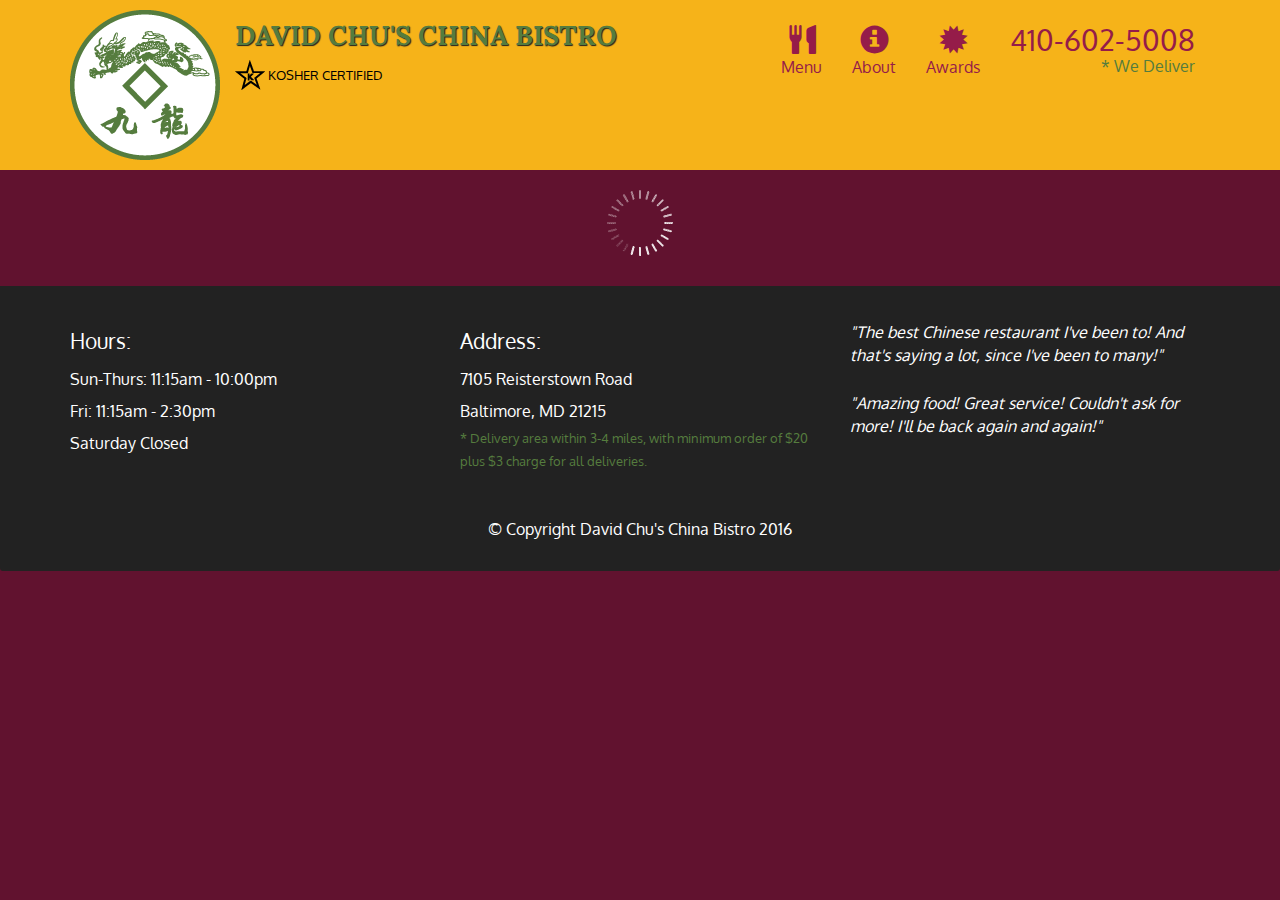
<file: index.html>
<!doctype html>
<html lang="en">
  <head>
    <meta charset="utf-8">
    <meta http-equiv="X-UA-Compatible" content="IE=edge">
    <meta name="viewport" content="width=device-width, initial-scale=1">
    <title>David Chu's China Bistro</title>
    <link rel="stylesheet" href="css/bootstrap.min.css">
    <link rel="stylesheet" href="css/styles.css">
    <link href='https://fonts.googleapis.com/css?family=Oxygen:400,300,700' rel='stylesheet' type='text/css'>
    <link href='https://fonts.googleapis.com/css?family=Lora' rel='stylesheet' type='text/css'>
  </head>
<body>
  <header>
    <nav id="header-nav" class="navbar navbar-default">
      <div class="container">
        <div class="navbar-header">
          <a href="index.html" class="pull-left visible-md visible-lg">
            <div id="logo-img" alt="Logo image"></div>
          </a>

          <div class="navbar-brand">
            <a href="index.html"><h1>David Chu's China Bistro</h1></a>
            <p>
              <img src="images/star-k-logo.png" alt="Kosher certification">
              <span>Kosher Certified</span>
            </p>
          </div>

          <button id="navbarToggle" type="button" class="navbar-toggle collapsed" data-toggle="collapse" data-target="#collapsable-nav" aria-expanded="false">
            <span class="sr-only">Toggle navigation</span>
            <span class="icon-bar"></span>
            <span class="icon-bar"></span>
            <span class="icon-bar"></span>
          </button>
        </div>
        
        <div id="collapsable-nav" class="collapse navbar-collapse">
           <ul id="nav-list" class="nav navbar-nav navbar-right">
            <li id="navHomeButton" class="visible-xs active">
              <a href="index.html">
                <span class="glyphicon glyphicon-home"></span> Home</a>
            </li>
            <li id="navMenuButton">
              <a href="#" onclick="$dc.loadMenuCategories();">
                <span class="glyphicon glyphicon-cutlery"></span><br class="hidden-xs"> Menu</a>
            </li>
            <li>
              <a href="#">
                <span class="glyphicon glyphicon-info-sign"></span><br class="hidden-xs"> About</a>
            </li>
            <li>
              <a href="#">
                <span class="glyphicon glyphicon-certificate"></span><br class="hidden-xs"> Awards</a>
            </li>
            <li id="phone" class="hidden-xs">
              <a href="tel:410-602-5008">
                <span>410-602-5008</span></a><div>* We Deliver</div>
            </li>
          </ul><!-- #nav-list -->
        </div><!-- .collapse .navbar-collapse -->
      </div><!-- .container -->
    </nav><!-- #header-nav -->
  </header>

  <div id="call-btn" class="visible-xs">
    <a class="btn" href="tel:410-602-5008">
    <span class="glyphicon glyphicon-earphone"></span>
    410-602-5008
    </a>
  </div>
  <div id="xs-deliver" class="text-center visible-xs">* We Deliver</div>

  <div id="main-content" class="container"></div>

  <footer class="panel-footer">
    <div class="container">
      <div class="row">
        <section id="hours" class="col-sm-4">
          <span>Hours:</span><br>
          Sun-Thurs: 11:15am - 10:00pm<br>
          Fri: 11:15am - 2:30pm<br>
          Saturday Closed
          <hr class="visible-xs">
        </section>
        <section id="address" class="col-sm-4">
          <span>Address:</span><br>
          7105 Reisterstown Road<br>
          Baltimore, MD 21215
          <p>* Delivery area within 3-4 miles, with minimum order of $20 plus $3 charge for all deliveries.</p>
          <hr class="visible-xs">
        </section>
        <section id="testimonials" class="col-sm-4">
          <p>"The best Chinese restaurant I've been to! And that's saying a lot, since I've been to many!"</p>
          <p>"Amazing food! Great service! Couldn't ask for more! I'll be back again and again!"</p>
        </section>
      </div>
      <div class="text-center">&copy; Copyright David Chu's China Bistro 2016</div>
    </div>
  </footer>

  <!-- jQuery (Bootstrap JS plugins depend on it) -->
  <script src="js/jquery-2.1.4.min.js"></script>
  <script src="js/bootstrap.min.js"></script>
  <script src="js/ajax-utils.js"></script>
  <script src="js/script.js"></script>
</body>
</html>
</file>
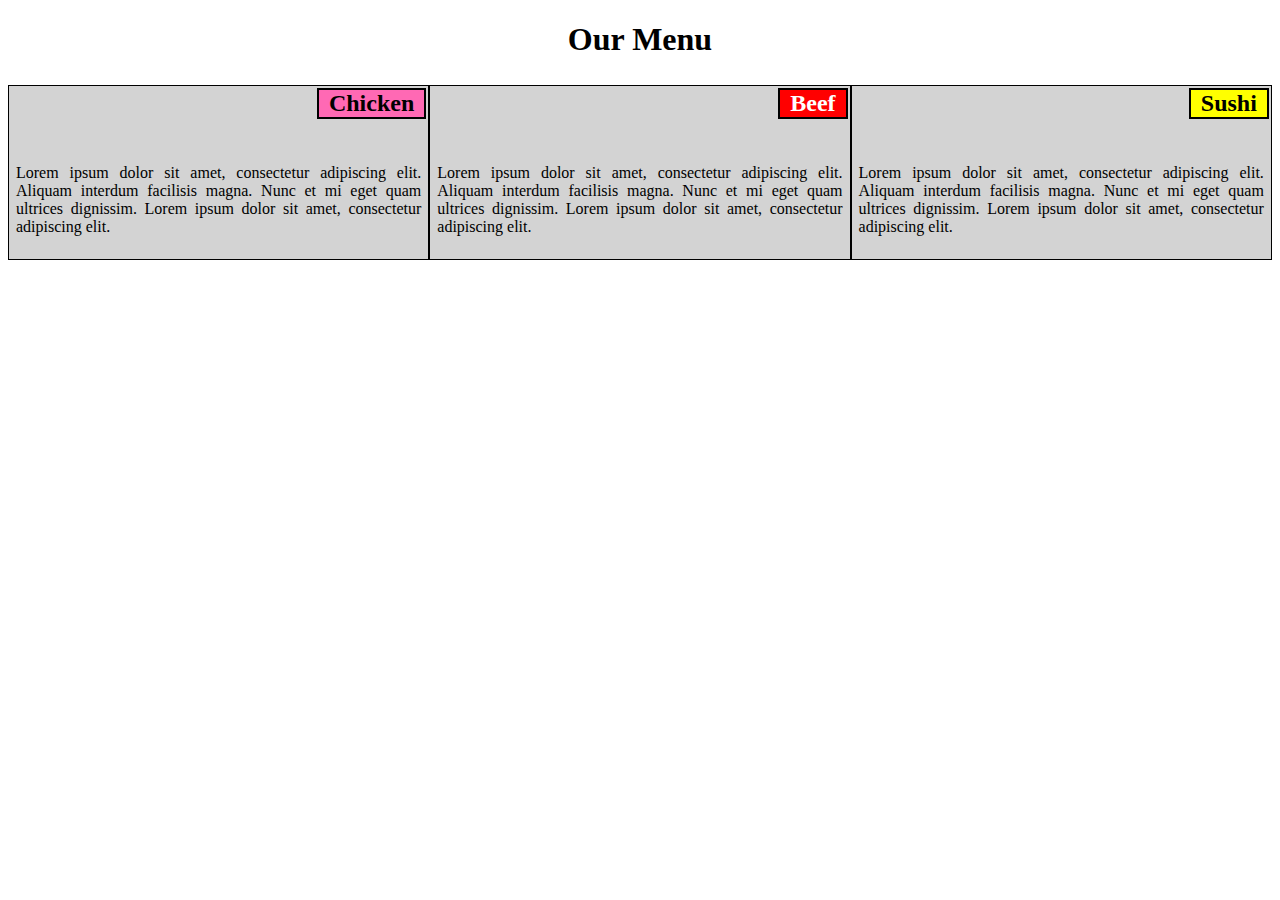
<file: module2/index.html>
<!DOCTYPE html>
<html lang="en">

<head>
    <meta charset="utf-8">
    <meta name="viewport" content="width=device-width, initial-scale=1">
    <link rel="stylesheet" href="css/styles.css">
</head>

<body>
    <div class="row">
        <h1>Our Menu</h1>
    </div>
    <div class="row">
        <section class="col-md-3 col-sm-6 col-xs-12">
            <h2 class="pink">Chicken</h2>
            <p>
                Lorem ipsum dolor sit amet, consectetur adipiscing elit. Aliquam interdum facilisis magna. Nunc et mi eget quam ultrices
                dignissim. Lorem ipsum dolor sit amet, consectetur adipiscing elit.
            </p>
        </section>
        <section class="col-md-3 col-sm-6 col-xs-12">
            <h2 class="red">Beef</h2>
            <p>
                Lorem ipsum dolor sit amet, consectetur adipiscing elit. Aliquam interdum facilisis magna. Nunc et mi eget quam ultrices
                dignissim. Lorem ipsum dolor sit amet, consectetur adipiscing elit.
            </p>
        </section>
        <section class="col-md-3 col-sm-12 col-xs-12">
            <h2 class="yellow">Sushi</h2>
            <p>
                Lorem ipsum dolor sit amet, consectetur adipiscing elit. Aliquam interdum facilisis magna. Nunc et mi eget quam ultrices
                dignissim. Lorem ipsum dolor sit amet, consectetur adipiscing elit.
            </p>
        </section>
    </div>
</body>

</html>
</file>
<file: css/styles.css>
body {
  font-size: 16px;
  color: #fff;
  background-color: #61122f;
  font-family: 'Oxygen', sans-serif;
}

/** HEADER **/
#header-nav {
  background-color: #f6b319;
  border-radius: 0;
  border: 0;
}

#logo-img {
  background: url('../images/restaurant-logo_large.png') no-repeat;
  width: 150px;
  height: 150px;
  margin: 10px 15px 10px 0;
}

.navbar-brand {
  padding-top: 25px;
}
.navbar-brand h1 { /* Restaurant name */
  font-family: 'Lora', serif;
  color: #557c3e;
  font-size: 1.5em;
  text-transform: uppercase;
  font-weight: bold;
  text-shadow: 1px 1px 1px #222;
  margin-top: 0;
  margin-bottom: 0;
  line-height: .75;
}
.navbar-brand a:hover, .navbar-brand a:focus {
  text-decoration: none;
}
.navbar-brand p { /* Kosher cert */
  color: #000;
  text-transform: uppercase;
  font-size: .7em;
  margin-top: 15px;
}
.navbar-brand p span { /* Star-K */
  vertical-align: middle;
}

#nav-list {
  margin-top: 10px;
}
#nav-list a {
  color: #951C49;
  text-align: center;
}
#nav-list a:hover {
  background: #E7E7E7;
}
#nav-list a span {
  font-size: 1.8em;
}

#phone {
  margin-top: 5px;
}
#phone a { /* Phone number */
  text-align: right;
  padding-bottom: 0;
}
#phone div { /* We Deliver */
  color: #557c3e;
  text-align: right;
  padding-right: 15px;
}

.navbar-header button.navbar-toggle, .navbar-header .icon-bar {
  border: 1px solid #61122f;
}
.navbar-header button.navbar-toggle {
  clear: both;
  margin-top: -30px;
}
/* END HEADER */

/* FOOTER */
.panel-footer {
  margin-top: 30px;
  padding-top: 35px;
  padding-bottom: 30px;
  background-color: #222;
  border-top: 0;
}
.panel-footer div.row {
  margin-bottom: 35px;
}
#hours, #address {
  line-height: 2;
}
#hours > span, #address > span {
  font-size: 1.3em;
}
#address p {
  color: #557c3e;
  font-size: .8em;
  line-height: 1.8;
}
#testimonials {
  font-style: italic;
}
#testimonials p:nth-child(2) {
  margin-top: 25px;
}
/* END FOOTER */



/* HOME PAGE */
.container .jumbotron {
  box-shadow: 0 0 50px #3F0C1F;
  border: 2px solid #3F0C1F;
}

#menu-tile, #specials-tile, #map-tile {
  height: 250px;
  width: 100%;
  margin-bottom: 15px;
  position: relative;
  border: 2px solid #3F0C1F;
  overflow: hidden;
}
#menu-tile:hover, #specials-tile:hover, #map-tile:hover {
  box-shadow: 0 1px 5px 1px #cccccc;
}
#menu-tile {
  background: url('../images/menu-tile.jpg') no-repeat;
  background-position: center;
}
#specials-tile {
  background: url('../images/specials-tile.jpg') no-repeat;
  background-position: center;
}
#menu-tile span, #specials-tile span, #map-tile span {
  position: absolute;
  bottom: 0;
  right: 0;
  width: 100%;
  text-align: center;
  font-size: 1.6em;
  text-transform: uppercase;
  background-color: #000;
  color: #fff;
  opacity: .8;
}
/* END HOME PAGE */

/* MENU CATEGORIES PAGE */
.category-tile { 
  position: relative;
  border: 2px solid #3F0C1F;
  overflow: hidden;
  width: 200px;
  height: 200px;
  margin: 0 auto 15px;
}
.category-tile span {
  position: absolute;
  bottom: 0;
  right: 0;
  width: 100%;
  text-align: center;
  font-size: 1.2em;
  text-transform: uppercase;
  background-color: #000;
  color: #fff;
  opacity: .8;
}
.category-tile:hover {
  box-shadow: 0 1px 5px 1px #cccccc;
}

#menu-categories-title + div {
  margin-bottom: 50px;
}
/* END MENU CATEGORIES PAGE */

/* SINGLE CATEGORY PAGE */
.menu-item-tile {
  margin-bottom: 25px;
}
.menu-item-tile hr {
  width: 80%;
}
.menu-item-tile .menu-item-price {
  font-size: 1.1em;
  text-align: right;
  margin-top: -15px;
  margin-right: -15px;
}
.menu-item-tile .menu-item-price span {
  font-size: .6em;
}
.menu-item-photo {
  position: relative;
  border: 2px solid #3F0C1F; 
  overflow: hidden;
  padding: 0;
  margin-right: -15px;
  margin-left: auto;
  margin-bottom: 20px;
  max-width: 250px;
}
.menu-item-photo div {
  position: absolute;
  bottom: 0;
  right: 0;
  width: 80px;
  background-color: #557c3e;
  text-align: center;
}
.menu-item-description {
  padding-right: 30px;
}
h3.menu-item-title {
  margin: 0 0 10px;
}
.menu-item-details {
  font-size: .9em;
  font-style: italic;
}
/* END SINGLE CATEGORY PAGE */


/********** Large devices only **********/
@media (min-width: 1200px) {
  .container .jumbotron {
    background: url('../images/jumbotron_1200.jpg') no-repeat;
    height: 675px;
  }
}

/********** Medium devices only **********/
@media (min-width: 992px) and (max-width: 1199px) {
  /* Header */
  #logo-img {
    background: url('../images/restaurant-logo_medium.png') no-repeat;
    width: 100px;
    height: 100px;
    margin: 5px 5px 5px 0;
  }
  /* End Header */

  /* Home Page */
  .container .jumbotron {
    background: url('../images/jumbotron_992.jpg') no-repeat;
    height: 558px;
  }
  /* End Home Page */
}

/********** Small devices only **********/
@media (min-width: 768px) and (max-width: 991px) {
  /* Home Page */
  .container .jumbotron {
    background: url('../images/jumbotron_768.jpg') no-repeat;
    height: 432px;
  }
  /* End Home Page */
}

/********** Extra small devices only **********/
@media (max-width: 767px) {
  /* Header */
  .navbar-brand {
    padding-top: 10px;
    height: 80px;
  }
  .navbar-brand h1 { /* Restaurant name */
    padding-top: 10px;
    font-size: 5vw; /* 1vw = 1% of viewport width */
  }
  .navbar-brand p { /* Kosher cert */
    font-size: .6em;
    margin-top: 12px;
  }
  .navbar-brand p img { /* Star-K */
    height: 20px;
  }

  #collapsable-nav a { /* Collapsed nav menu text */
    font-size: 1.2em;
  }
  #collapsable-nav a span { /* Collapsed nav menu glyph */
    font-size: 1em;
    margin-right: 5px;
  }

  #call-btn > a {
    font-size: 1.5em;
    display: block;
    margin: 0 20px;
    padding: 10px;
    border: 2px solid #fff;
    background-color: #f6b319;
    color: #951c49;
  }
  #xs-deliver {
    margin-top: 5px;
    font-size: .7em;
    letter-spacing: .1em;
    text-transform: uppercase;
  }
  /* End Header */

  /* Footer */
  .panel-footer section {
    margin-bottom: 30px;
    text-align: center;
  }
  .panel-footer section:nth-child(3) {
    margin-bottom: 0; /* margin already exists on the whole row */
  }
  .panel-footer section hr {
    width: 50%;
  }
  /* End Footer */

  /* Home Page */
  .container .jumbotron {
    margin-top: 30px;
    padding: 0;
  }
  #menu-tile, #specials-tile {
    width: 360px;
    margin: 0 auto 15px;
  }

  .menu-item-photo {
    margin-right: auto;
  }
  .menu-item-tile .menu-item-price {
    text-align: center;
  }
  .menu-item-description {
    text-align: center;;
  }
}


/********** Super extra small devices Only :-) (e.g., iPhone 4) **********/
@media (max-width: 479px) {
  /* Header */
  .navbar-brand h1 { /* Restaurant name */
    padding-top: 5px;
    font-size: 6vw;
  }
  /* End Header */
  
  /* Home page */
  #menu-tile, #specials-tile {
    width: 280px;
    margin: 0 auto 15px;
  }

  .col-xxs-12 {
    position: relative;
    min-height: 1px;
    padding-right: 15px;
    padding-left: 15px;
    float: left;
    width: 100%;
  }
}
</file>
<file: module2/css/styles.css>
* {
  box-sizing: border-box;
}

body{
    font-family: "Helveltica;Arial"
}

.row {
  width: 100%;
}

h1, h2{
    text-align: center;
}

section{
    position: relative;
     margin-top: 5px;
     background-color: #d3d3d3;
}

section > h2{
    position: relative;
   /*width: 25%;*/
   top: -20px;
   float: right;
   padding-left: 10px;
   padding-right: 10px;
   border: 2px solid black;
}

 p{
     clear: both;
     text-align: justify;
     padding: 5px;
 }
 
 .pink{
     background-color: #ff69b4;
 }
 
  .yellow{
     background-color:#ffff00;;
 }
 
 .red{
     background-color: #ff0000;
     color:#fff;
 }

@media (min-width: 992px){
    .col-md-3{
        float: left;
        border: 1px solid black;
        padding: 2px;
    }
    .col-md-3{
        width: 33.33% ; 
    }
}

@media  (min-width: 768px) and (max-width: 991px){
    .col-sm-6, .col-sm-12{
        float: left;
        border: 1px solid black;
    }
    .col-sm-6{
        width: 50%;
    }
    .col-sm-12{
        width: 100%;
    }
}

@media (max-width: 767px){
    .col-xs-12{
        float: left;
        border: 1px solid black;
    }
    .col-xs-12{
        width: 100%;
    }
}
</file>
